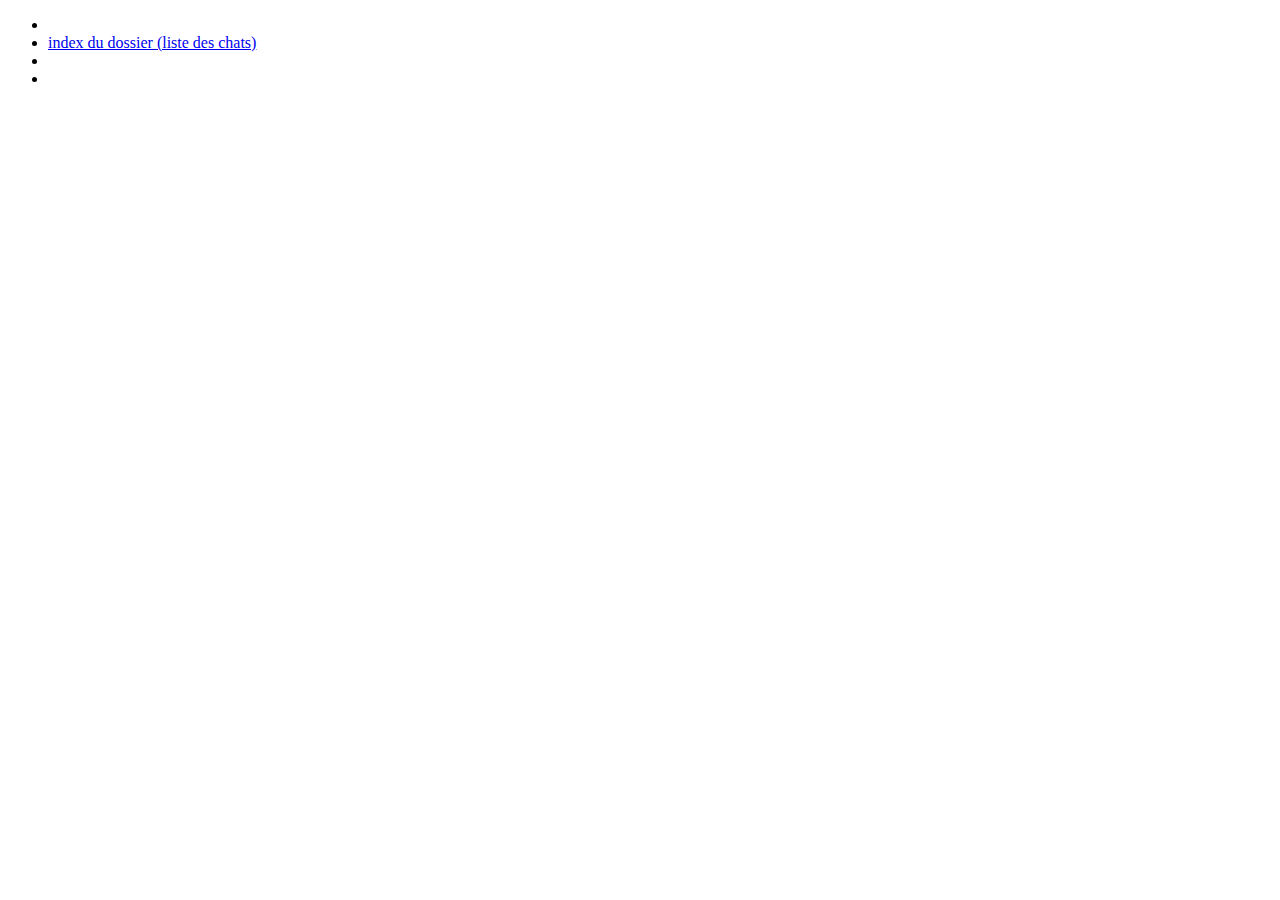
<file: chiens/index.html>
<!DOCTYPE html>
<html lang="en">
<head>
    <meta charset="UTF-8">
    <meta name="viewport" content="width=device-width, initial-scale=1.0">
    <title>Document</title>
</head>
<body>
    <ul>
        <li><a href="Dossier courant (liste des chats)"></a></li>
        <li><a href="index.html">index du dossier (liste des chats)</a></li>
        <li><a href="Dossier parent ( index des chats et chiens)"></a></li>
        <li><a href="racine du site (page d'acceuil)"></a></li>
    </ul>
</body>
</html>
</file>
